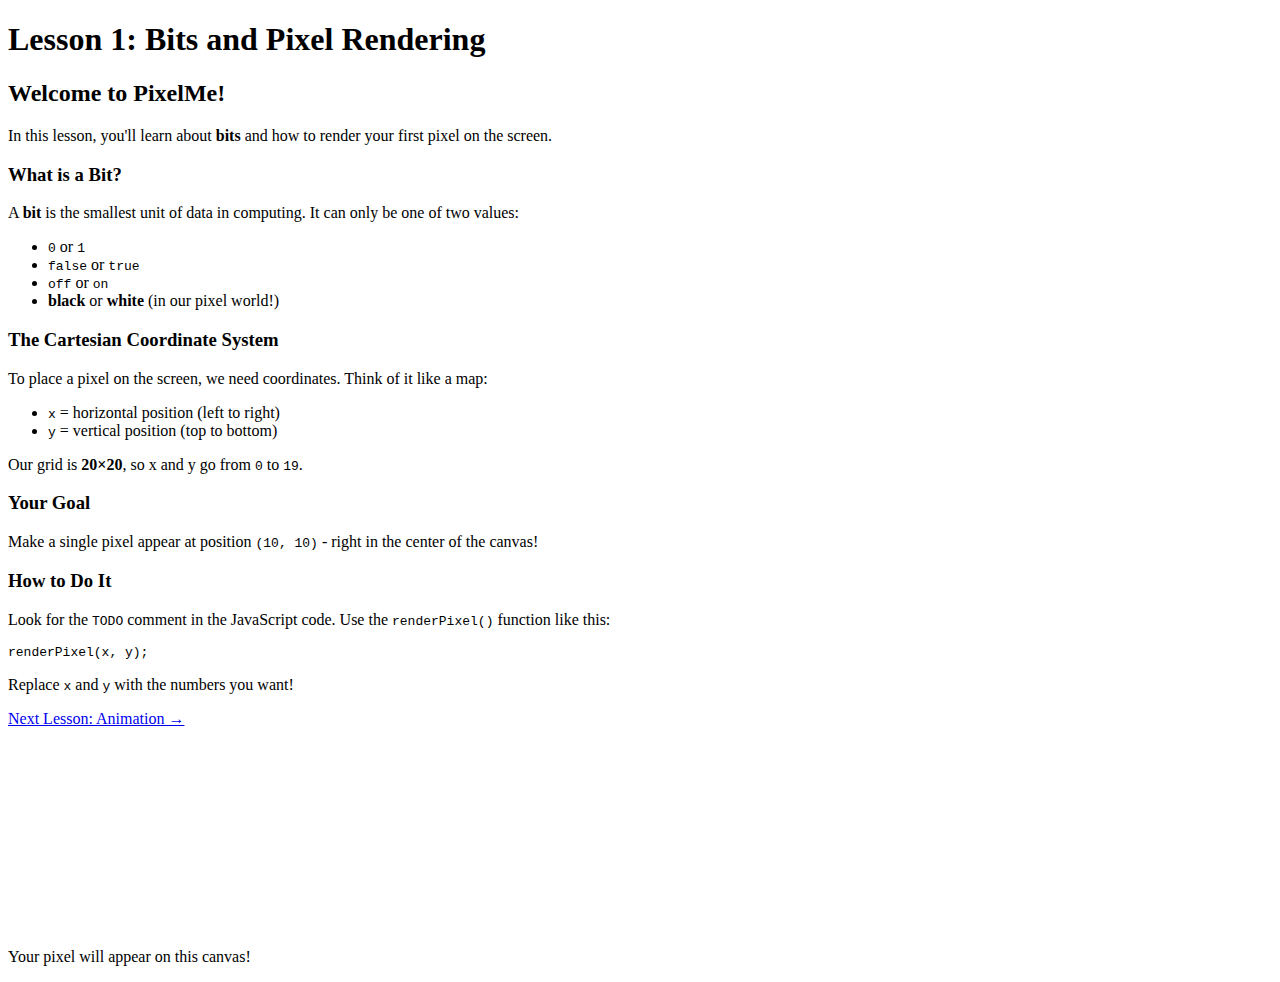
<file: codepen-lessons/lesson-1-bits-and-pixels/index.html>
<!DOCTYPE html>
<html lang="en">
<head>
  <meta charset="UTF-8">
  <meta name="viewport" content="width=device-width, initial-scale=1.0">
  <title>Lesson 1: Bits and Pixel Rendering</title>
</head>
<body>
  <div class="container">
    <div class="instructions">
      <h1>Lesson 1: Bits and Pixel Rendering</h1>
      <div class="lesson-content">
        <h2>Welcome to PixelMe!</h2>
        <p>In this lesson, you'll learn about <strong>bits</strong> and how to render your first pixel on the screen.</p>
        
        <h3>What is a Bit?</h3>
        <p>A <strong>bit</strong> is the smallest unit of data in computing. It can only be one of two values:</p>
        <ul>
          <li><code>0</code> or <code>1</code></li>
          <li><code>false</code> or <code>true</code></li>
          <li><code>off</code> or <code>on</code></li>
          <li><strong>black</strong> or <strong>white</strong> (in our pixel world!)</li>
        </ul>
        
        <h3>The Cartesian Coordinate System</h3>
        <p>To place a pixel on the screen, we need coordinates. Think of it like a map:</p>
        <ul>
          <li><code>x</code> = horizontal position (left to right)</li>
          <li><code>y</code> = vertical position (top to bottom)</li>
        </ul>
        <p>Our grid is <strong>20×20</strong>, so x and y go from <code>0</code> to <code>19</code>.</p>
        
        <h3>Your Goal</h3>
        <p>Make a single pixel appear at position <code>(10, 10)</code> - right in the center of the canvas!</p>
        
        <h3>How to Do It</h3>
        <p>Look for the <code>TODO</code> comment in the JavaScript code. Use the <code>renderPixel()</code> function like this:</p>
        <pre><code>renderPixel(x, y);</code></pre>
        <p>Replace <code>x</code> and <code>y</code> with the numbers you want!</p>
      </div>
      
      <div class="navigation">
        <span class="nav-placeholder"></span>
        <a href="https://codepen.io/fnecci/pen/ogLayKK" class="nav-link next-lesson">Next Lesson: Animation →</a>
      </div>
    </div>
    
    <div class="game-area">
      <canvas id="gameCanvas" width="200" height="200"></canvas>
      <div class="game-info">
        <p>Your pixel will appear on this canvas!</p>
      </div>
    </div>
  </div>
</body>
</html>
</file>
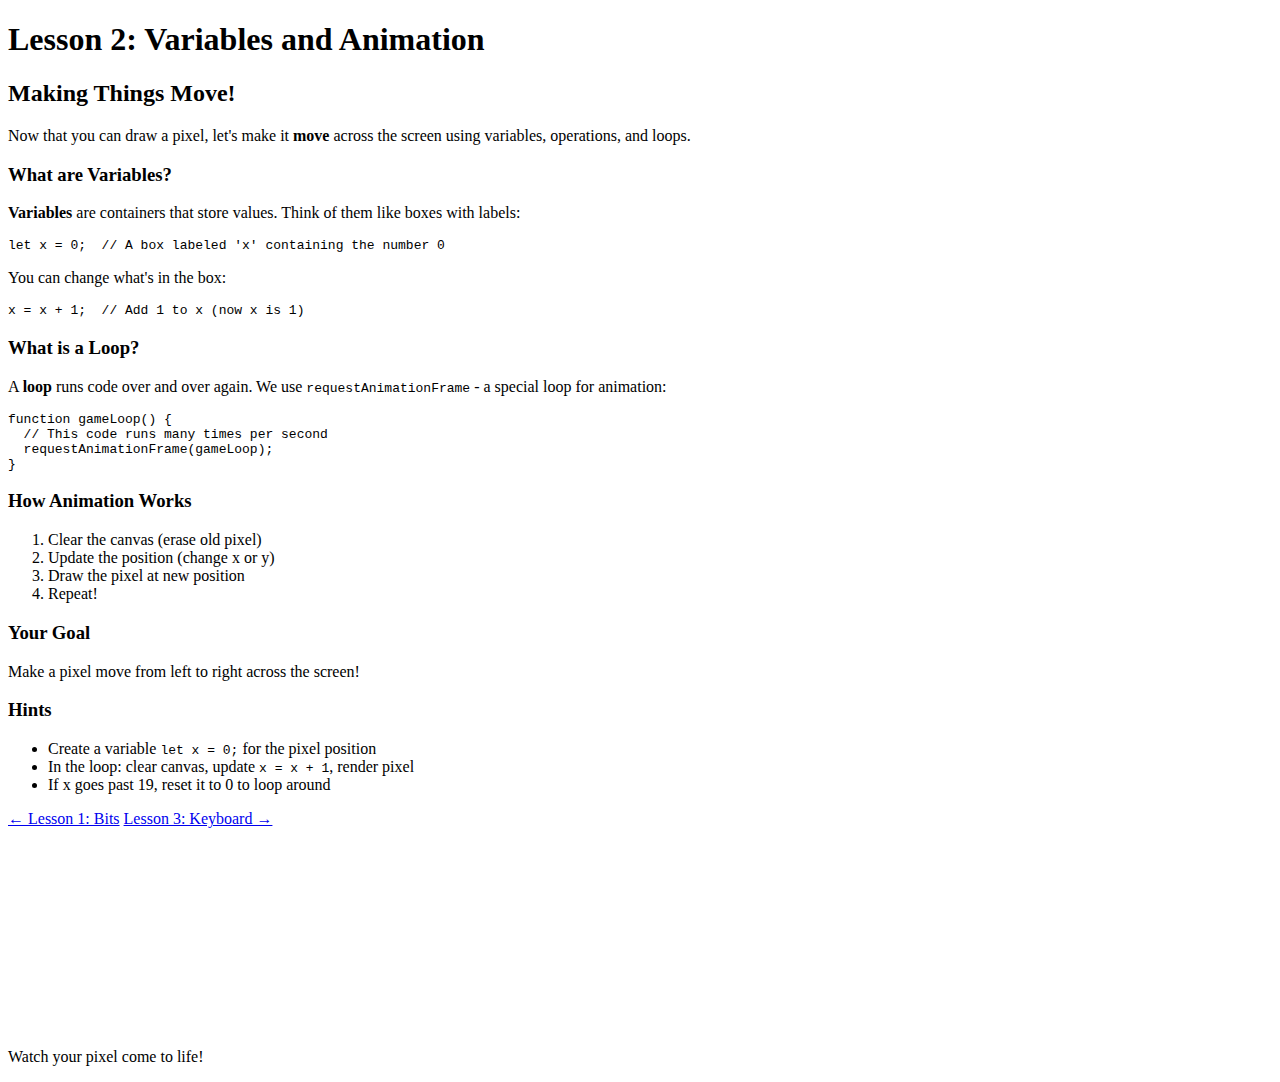
<file: codepen-lessons/lesson-2-variables-and-animation/index.html>
<!DOCTYPE html>
<html lang="en">
<head>
  <meta charset="UTF-8">
  <meta name="viewport" content="width=device-width, initial-scale=1.0">
  <title>Lesson 2: Variables and Animation</title>
</head>
<body>
  <div class="container">
    <div class="instructions">
      <h1>Lesson 2: Variables and Animation</h1>
      <div class="lesson-content">
        <h2>Making Things Move!</h2>
        <p>Now that you can draw a pixel, let's make it <strong>move</strong> across the screen using variables, operations, and loops.</p>
        
        <h3>What are Variables?</h3>
        <p><strong>Variables</strong> are containers that store values. Think of them like boxes with labels:</p>
        <pre><code>let x = 0;  // A box labeled 'x' containing the number 0</code></pre>
        <p>You can change what's in the box:</p>
        <pre><code>x = x + 1;  // Add 1 to x (now x is 1)</code></pre>
        
        <h3>What is a Loop?</h3>
        <p>A <strong>loop</strong> runs code over and over again. We use <code>requestAnimationFrame</code> - a special loop for animation:</p>
        <pre><code>function gameLoop() {
  // This code runs many times per second
  requestAnimationFrame(gameLoop);
}</code></pre>
        
        <h3>How Animation Works</h3>
        <ol>
          <li>Clear the canvas (erase old pixel)</li>
          <li>Update the position (change x or y)</li>
          <li>Draw the pixel at new position</li>
          <li>Repeat!</li>
        </ol>
        
        <h3>Your Goal</h3>
        <p>Make a pixel move from left to right across the screen!</p>
        
        <h3>Hints</h3>
        <ul>
          <li>Create a variable <code>let x = 0;</code> for the pixel position</li>
          <li>In the loop: clear canvas, update <code>x = x + 1</code>, render pixel</li>
          <li>If x goes past 19, reset it to 0 to loop around</li>
        </ul>
      </div>
      
      <div class="navigation">
        <a href="https://codepen.io/fnecci/pen/emzPKKM" class="nav-link prev-lesson">← Lesson 1: Bits</a>
        <a href="https://codepen.io/fnecci/pen/VYjEBaL" class="nav-link next-lesson">Lesson 3: Keyboard →</a>
      </div>
    </div>
    
    <div class="game-area">
      <canvas id="gameCanvas" width="200" height="200"></canvas>
      <div class="game-info">
        <p>Watch your pixel come to life!</p>
      </div>
    </div>
  </div>
</body>
</html>
</file>
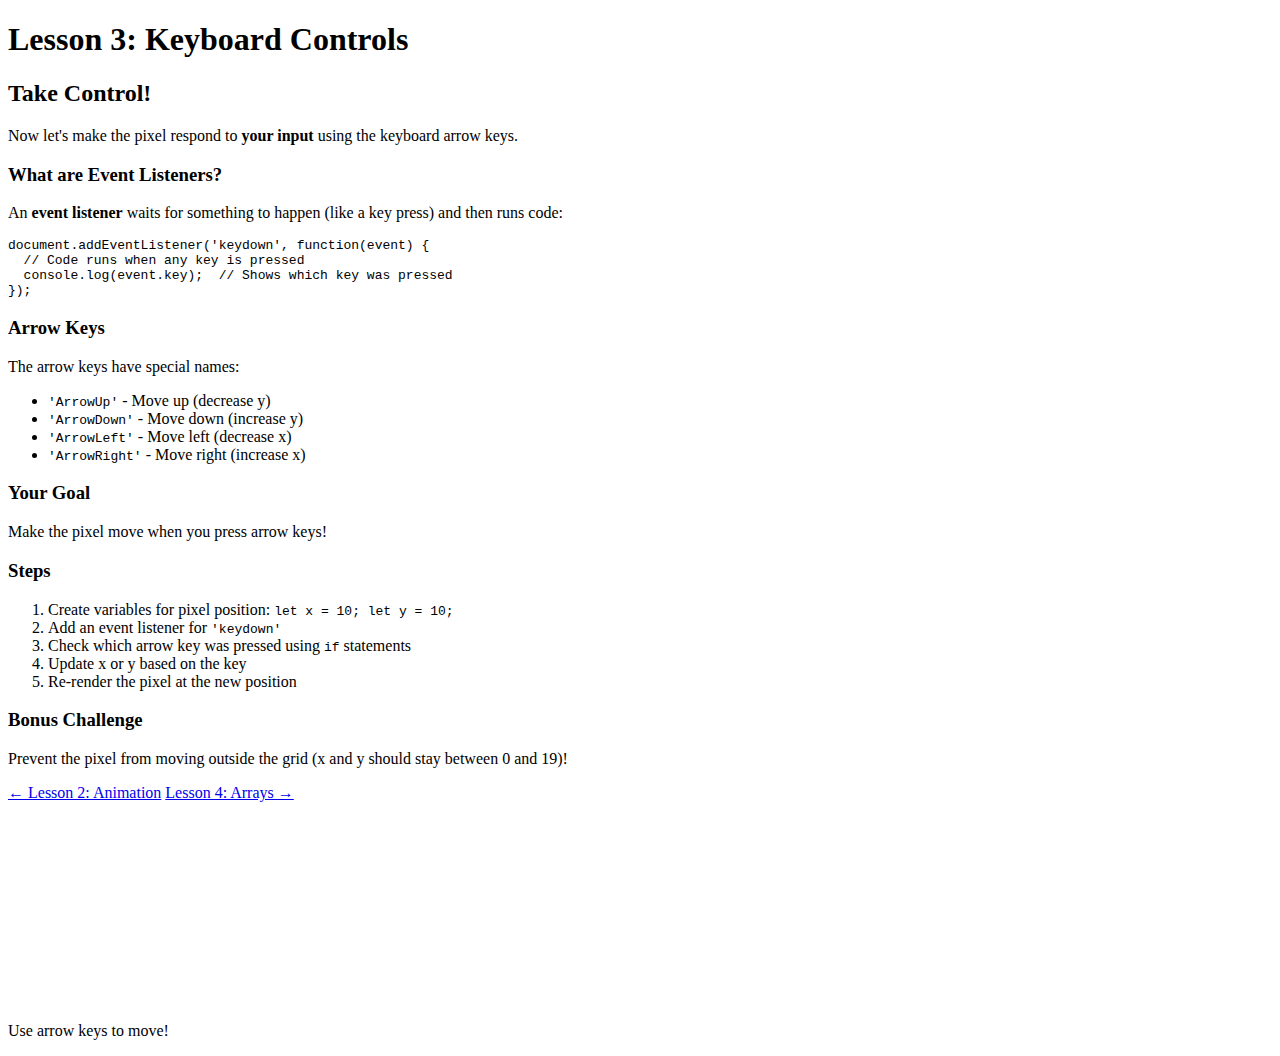
<file: codepen-lessons/lesson-3-keyboard-controls/index.html>
<!DOCTYPE html>
<html lang="en">
<head>
  <meta charset="UTF-8">
  <meta name="viewport" content="width=device-width, initial-scale=1.0">
  <title>Lesson 3: Keyboard Controls</title>
</head>
<body>
  <div class="container">
    <div class="instructions">
      <h1>Lesson 3: Keyboard Controls</h1>
      <div class="lesson-content">
        <h2>Take Control!</h2>
        <p>Now let's make the pixel respond to <strong>your input</strong> using the keyboard arrow keys.</p>
        
        <h3>What are Event Listeners?</h3>
        <p>An <strong>event listener</strong> waits for something to happen (like a key press) and then runs code:</p>
        <pre><code>document.addEventListener('keydown', function(event) {
  // Code runs when any key is pressed
  console.log(event.key);  // Shows which key was pressed
});</code></pre>
        
        <h3>Arrow Keys</h3>
        <p>The arrow keys have special names:</p>
        <ul>
          <li><code>'ArrowUp'</code> - Move up (decrease y)</li>
          <li><code>'ArrowDown'</code> - Move down (increase y)</li>
          <li><code>'ArrowLeft'</code> - Move left (decrease x)</li>
          <li><code>'ArrowRight'</code> - Move right (increase x)</li>
        </ul>
        
        <h3>Your Goal</h3>
        <p>Make the pixel move when you press arrow keys!</p>
        
        <h3>Steps</h3>
        <ol>
          <li>Create variables for pixel position: <code>let x = 10; let y = 10;</code></li>
          <li>Add an event listener for <code>'keydown'</code></li>
          <li>Check which arrow key was pressed using <code>if</code> statements</li>
          <li>Update x or y based on the key</li>
          <li>Re-render the pixel at the new position</li>
        </ol>
        
        <h3>Bonus Challenge</h3>
        <p>Prevent the pixel from moving outside the grid (x and y should stay between 0 and 19)!</p>
      </div>
      
      <div class="navigation">
        <a href="https://codepen.io/fnecci/pen/ogLayKK" class="nav-link prev-lesson">← Lesson 2: Animation</a>
        <a href="https://codepen.io/fnecci/pen/qENJyNW" class="nav-link next-lesson">Lesson 4: Arrays →</a>
      </div>
    </div>
    
    <div class="game-area">
      <canvas id="gameCanvas" width="200" height="200"></canvas>
      <div class="game-info">
        <p>Use arrow keys to move!</p>
      </div>
    </div>
  </div>
</body>
</html>
</file>
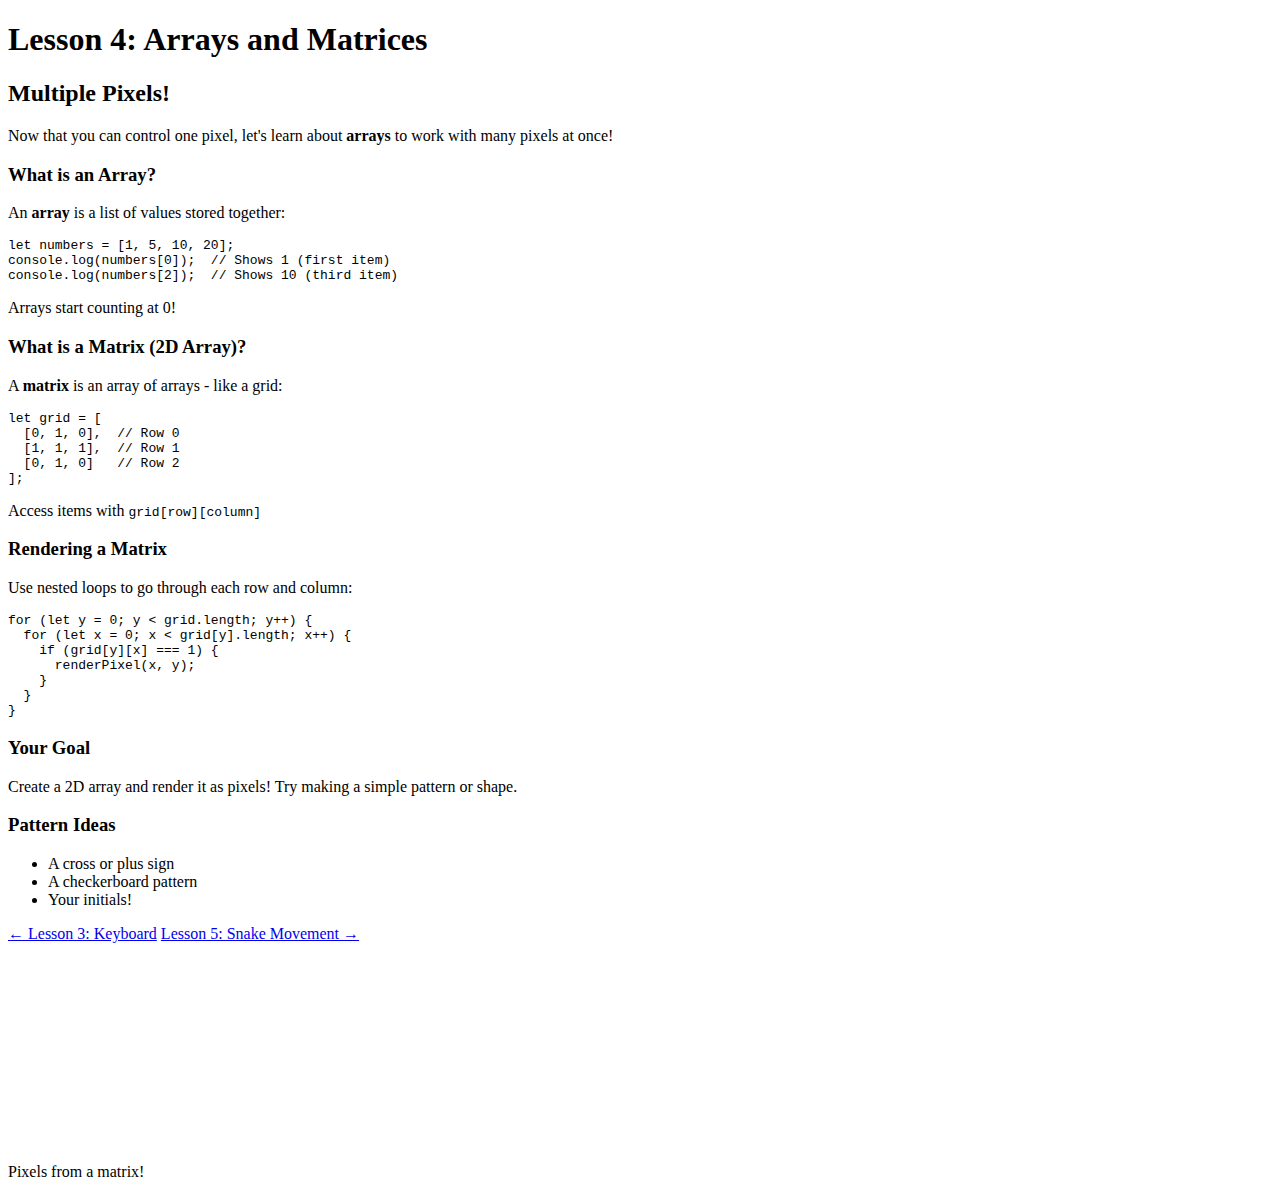
<file: codepen-lessons/lesson-4-arrays-and-matrices/index.html>
<!DOCTYPE html>
<html lang="en">
<head>
  <meta charset="UTF-8">
  <meta name="viewport" content="width=device-width, initial-scale=1.0">
  <title>Lesson 4: Arrays and Matrices</title>
</head>
<body>
  <div class="container">
    <div class="instructions">
      <h1>Lesson 4: Arrays and Matrices</h1>
      <div class="lesson-content">
        <h2>Multiple Pixels!</h2>
        <p>Now that you can control one pixel, let's learn about <strong>arrays</strong> to work with many pixels at once!</p>
        
        <h3>What is an Array?</h3>
        <p>An <strong>array</strong> is a list of values stored together:</p>
        <pre><code>let numbers = [1, 5, 10, 20];
console.log(numbers[0]);  // Shows 1 (first item)
console.log(numbers[2]);  // Shows 10 (third item)</code></pre>
        <p>Arrays start counting at 0!</p>
        
        <h3>What is a Matrix (2D Array)?</h3>
        <p>A <strong>matrix</strong> is an array of arrays - like a grid:</p>
        <pre><code>let grid = [
  [0, 1, 0],  // Row 0
  [1, 1, 1],  // Row 1
  [0, 1, 0]   // Row 2
];</code></pre>
        <p>Access items with <code>grid[row][column]</code></p>
        
        <h3>Rendering a Matrix</h3>
        <p>Use nested loops to go through each row and column:</p>
        <pre><code>for (let y = 0; y < grid.length; y++) {
  for (let x = 0; x < grid[y].length; x++) {
    if (grid[y][x] === 1) {
      renderPixel(x, y);
    }
  }
}</code></pre>
        
        <h3>Your Goal</h3>
        <p>Create a 2D array and render it as pixels! Try making a simple pattern or shape.</p>
        
        <h3>Pattern Ideas</h3>
        <ul>
          <li>A cross or plus sign</li>
          <li>A checkerboard pattern</li>
          <li>Your initials!</li>
        </ul>
      </div>
      
      <div class="navigation">
        <a href="https://codepen.io/fnecci/pen/VYjEBaL" class="nav-link prev-lesson">← Lesson 3: Keyboard</a>
        <a href="https://codepen.io/fnecci/pen/WbxaKGd" class="nav-link next-lesson">Lesson 5: Snake Movement →</a>
      </div>
    </div>
    
    <div class="game-area">
      <canvas id="gameCanvas" width="200" height="200"></canvas>
      <div class="game-info">
        <p>Pixels from a matrix!</p>
      </div>
    </div>
  </div>
</body>
</html>
</file>
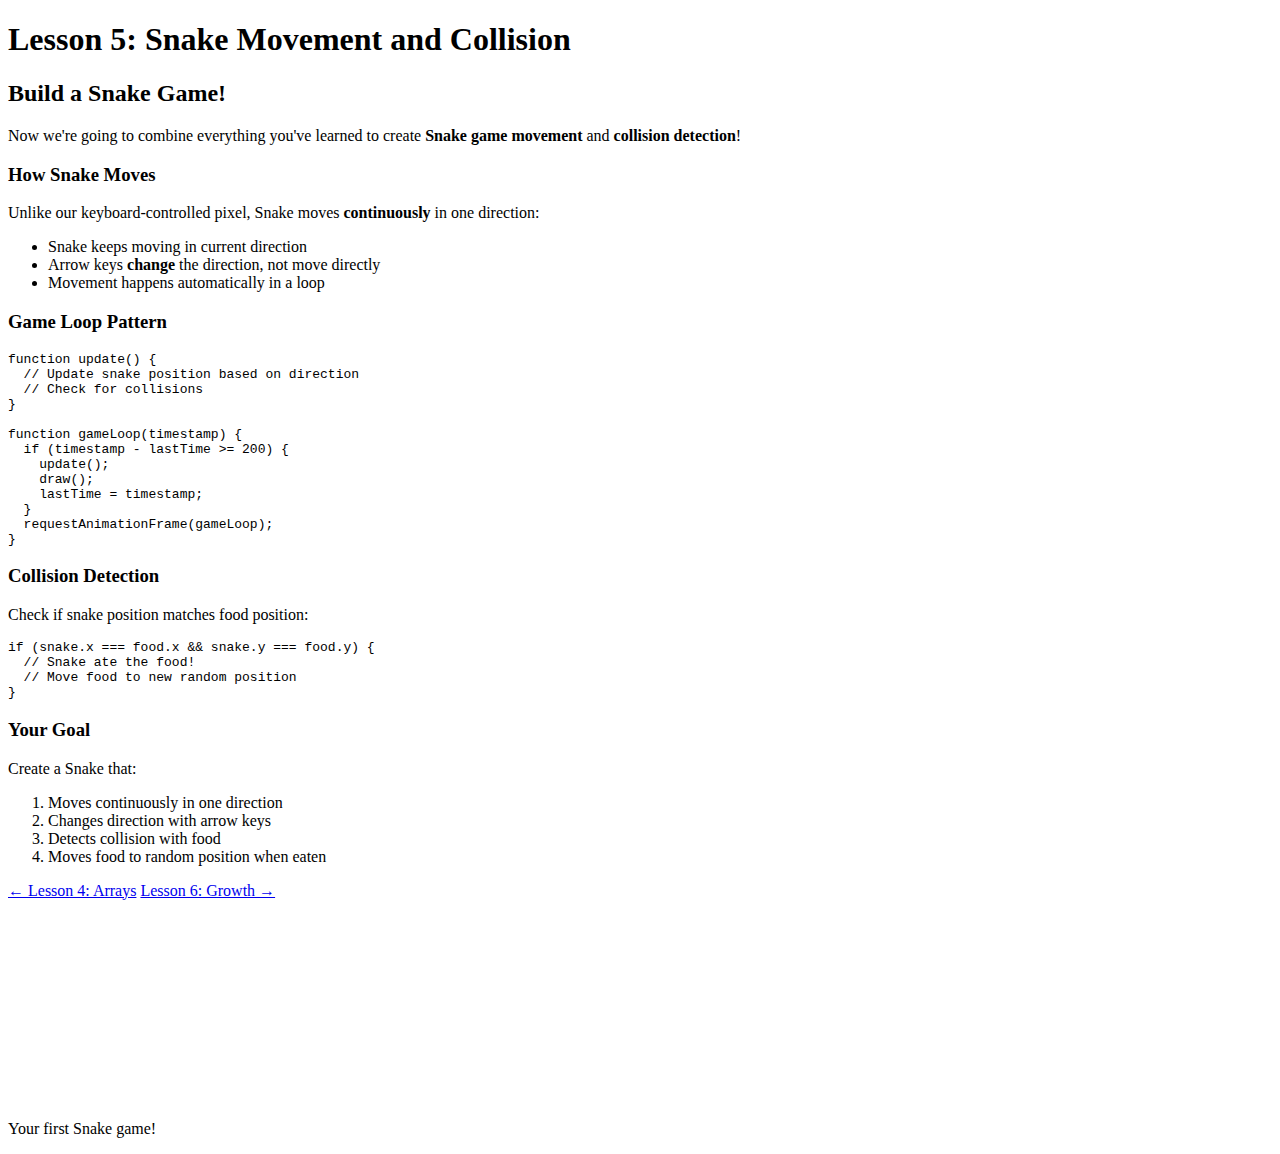
<file: codepen-lessons/lesson-5-snake-movement/index.html>
<!DOCTYPE html>
<html lang="en">
<head>
  <meta charset="UTF-8">
  <meta name="viewport" content="width=device-width, initial-scale=1.0">
  <title>Lesson 5: Snake Movement and Collision</title>
</head>
<body>
  <div class="container">
    <div class="instructions">
      <h1>Lesson 5: Snake Movement and Collision</h1>
      <div class="lesson-content">
        <h2>Build a Snake Game!</h2>
        <p>Now we're going to combine everything you've learned to create <strong>Snake game movement</strong> and <strong>collision detection</strong>!</p>
        
        <h3>How Snake Moves</h3>
        <p>Unlike our keyboard-controlled pixel, Snake moves <strong>continuously</strong> in one direction:</p>
        <ul>
          <li>Snake keeps moving in current direction</li>
          <li>Arrow keys <strong>change</strong> the direction, not move directly</li>
          <li>Movement happens automatically in a loop</li>
        </ul>
        
        <h3>Game Loop Pattern</h3>
        <pre><code>function update() {
  // Update snake position based on direction
  // Check for collisions
}

function gameLoop(timestamp) {
  if (timestamp - lastTime >= 200) {
    update();
    draw();
    lastTime = timestamp;
  }
  requestAnimationFrame(gameLoop);
}</code></pre>
        
        <h3>Collision Detection</h3>
        <p>Check if snake position matches food position:</p>
        <pre><code>if (snake.x === food.x && snake.y === food.y) {
  // Snake ate the food!
  // Move food to new random position
}</code></pre>
        
        <h3>Your Goal</h3>
        <p>Create a Snake that:</p>
        <ol>
          <li>Moves continuously in one direction</li>
          <li>Changes direction with arrow keys</li>
          <li>Detects collision with food</li>
          <li>Moves food to random position when eaten</li>
        </ol>
      </div>
      
      <div class="navigation">
        <a href="https://codepen.io/fnecci/pen/qENJyNW" class="nav-link prev-lesson">← Lesson 4: Arrays</a>
        <a href="https://codepen.io/fnecci/pen/WbxaKod" class="nav-link next-lesson">Lesson 6: Growth →</a>
      </div>
    </div>
    
    <div class="game-area">
      <canvas id="gameCanvas" width="200" height="200"></canvas>
      <div class="game-info">
        <p>Your first Snake game!</p>
      </div>
    </div>
  </div>
</body>
</html>
</file>
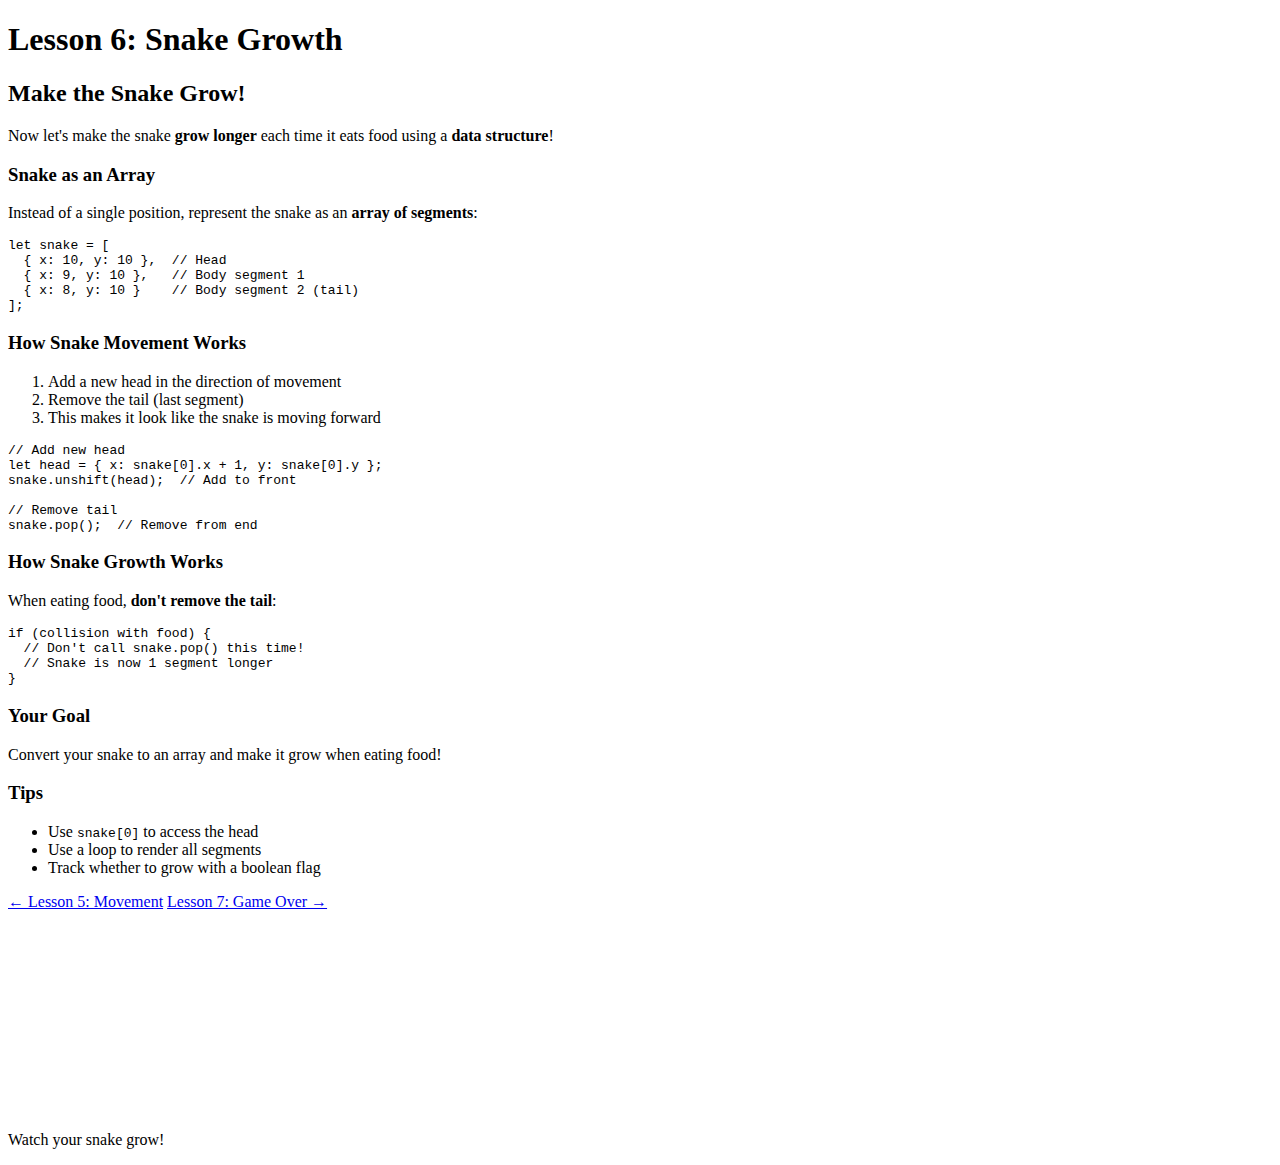
<file: codepen-lessons/lesson-6-snake-growth/index.html>
<!DOCTYPE html>
<html lang="en">
<head>
  <meta charset="UTF-8">
  <meta name="viewport" content="width=device-width, initial-scale=1.0">
  <title>Lesson 6: Snake Growth</title>
</head>
<body>
  <div class="container">
    <div class="instructions">
      <h1>Lesson 6: Snake Growth</h1>
      <div class="lesson-content">
        <h2>Make the Snake Grow!</h2>
        <p>Now let's make the snake <strong>grow longer</strong> each time it eats food using a <strong>data structure</strong>!</p>
        
        <h3>Snake as an Array</h3>
        <p>Instead of a single position, represent the snake as an <strong>array of segments</strong>:</p>
        <pre><code>let snake = [
  { x: 10, y: 10 },  // Head
  { x: 9, y: 10 },   // Body segment 1
  { x: 8, y: 10 }    // Body segment 2 (tail)
];</code></pre>
        
        <h3>How Snake Movement Works</h3>
        <ol>
          <li>Add a new head in the direction of movement</li>
          <li>Remove the tail (last segment)</li>
          <li>This makes it look like the snake is moving forward</li>
        </ol>
        <pre><code>// Add new head
let head = { x: snake[0].x + 1, y: snake[0].y };
snake.unshift(head);  // Add to front

// Remove tail
snake.pop();  // Remove from end</code></pre>
        
        <h3>How Snake Growth Works</h3>
        <p>When eating food, <strong>don't remove the tail</strong>:</p>
        <pre><code>if (collision with food) {
  // Don't call snake.pop() this time!
  // Snake is now 1 segment longer
}</code></pre>
        
        <h3>Your Goal</h3>
        <p>Convert your snake to an array and make it grow when eating food!</p>
        
        <h3>Tips</h3>
        <ul>
          <li>Use <code>snake[0]</code> to access the head</li>
          <li>Use a loop to render all segments</li>
          <li>Track whether to grow with a boolean flag</li>
        </ul>
      </div>
      
      <div class="navigation">
        <a href="https://codepen.io/fnecci/pen/WbxaKGd" class="nav-link prev-lesson">← Lesson 5: Movement</a>
        <a href="https://codepen.io/fnecci/pen/myEzjMR" class="nav-link next-lesson">Lesson 7: Game Over →</a>
      </div>
    </div>
    
    <div class="game-area">
      <canvas id="gameCanvas" width="200" height="200"></canvas>
      <div class="game-info">
        <p>Watch your snake grow!</p>
      </div>
    </div>
  </div>
</body>
</html>
</file>
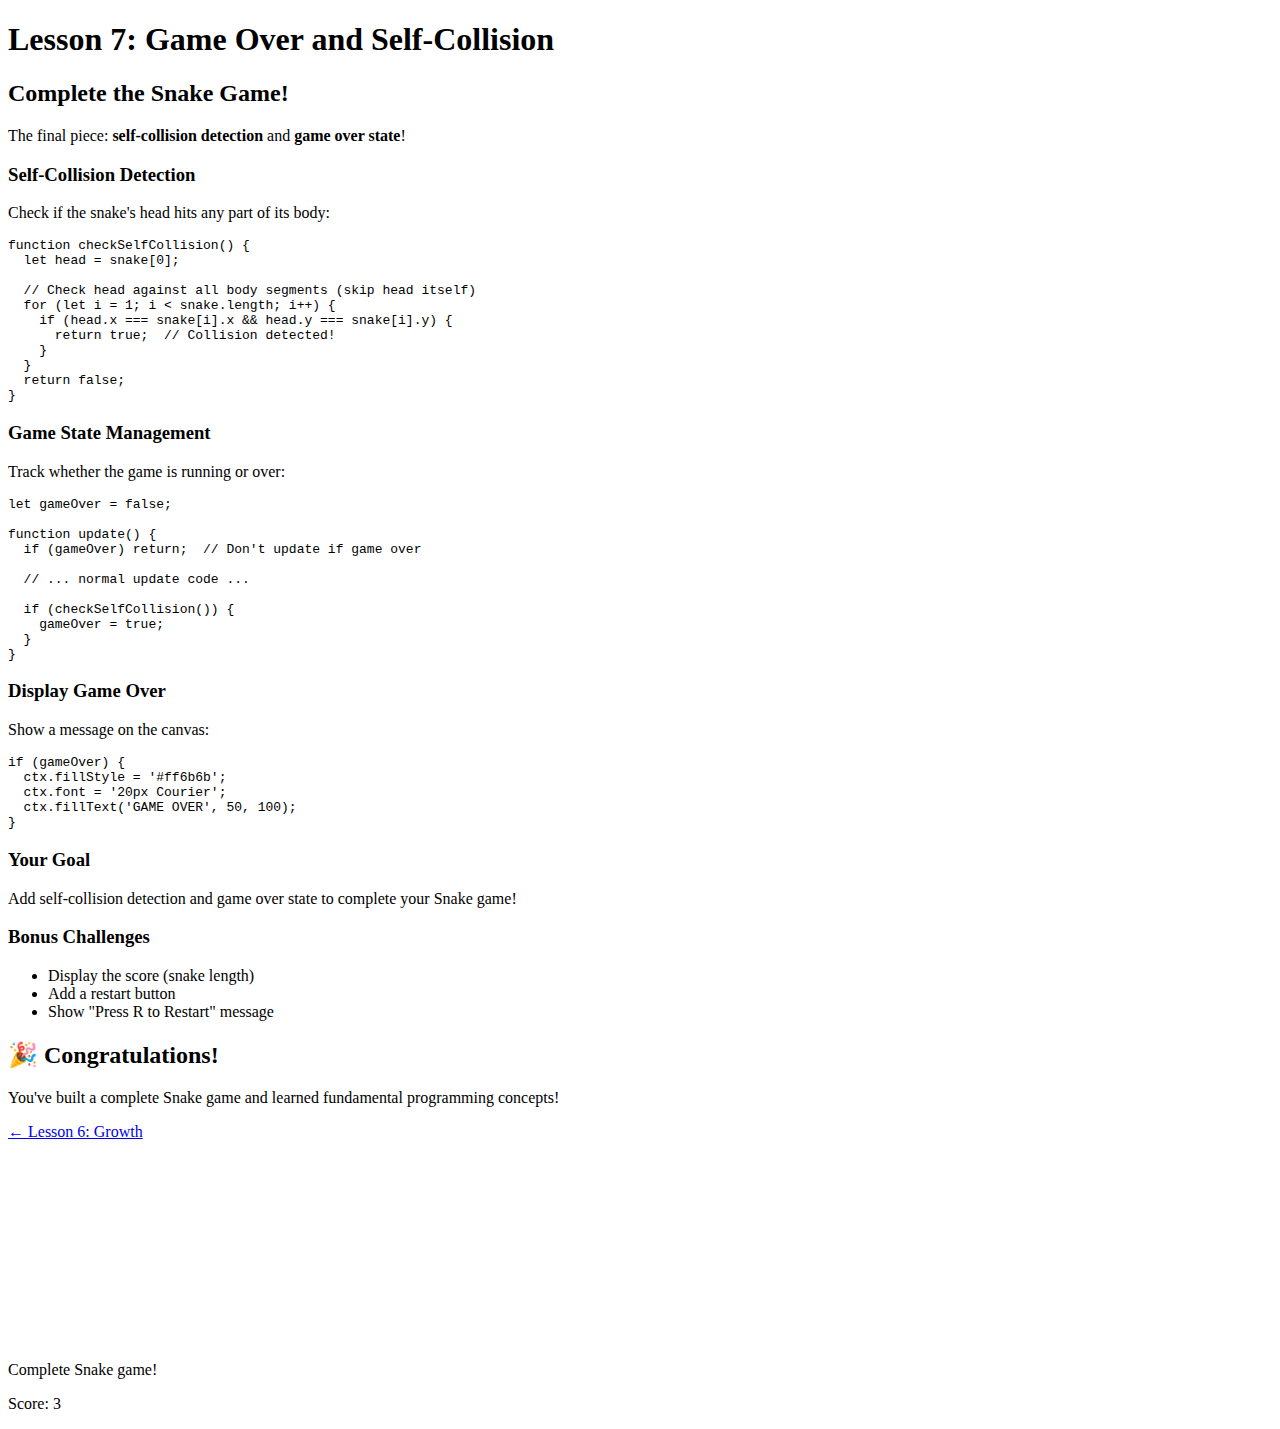
<file: codepen-lessons/lesson-7-game-over/index.html>
<!DOCTYPE html>
<html lang="en">
<head>
  <meta charset="UTF-8">
  <meta name="viewport" content="width=device-width, initial-scale=1.0">
  <title>Lesson 7: Game Over</title>
</head>
<body>
  <div class="container">
    <div class="instructions">
      <h1>Lesson 7: Game Over and Self-Collision</h1>
      <div class="lesson-content">
        <h2>Complete the Snake Game!</h2>
        <p>The final piece: <strong>self-collision detection</strong> and <strong>game over state</strong>!</p>
        
        <h3>Self-Collision Detection</h3>
        <p>Check if the snake's head hits any part of its body:</p>
        <pre><code>function checkSelfCollision() {
  let head = snake[0];
  
  // Check head against all body segments (skip head itself)
  for (let i = 1; i < snake.length; i++) {
    if (head.x === snake[i].x && head.y === snake[i].y) {
      return true;  // Collision detected!
    }
  }
  return false;
}</code></pre>
        
        <h3>Game State Management</h3>
        <p>Track whether the game is running or over:</p>
        <pre><code>let gameOver = false;

function update() {
  if (gameOver) return;  // Don't update if game over
  
  // ... normal update code ...
  
  if (checkSelfCollision()) {
    gameOver = true;
  }
}</code></pre>
        
        <h3>Display Game Over</h3>
        <p>Show a message on the canvas:</p>
        <pre><code>if (gameOver) {
  ctx.fillStyle = '#ff6b6b';
  ctx.font = '20px Courier';
  ctx.fillText('GAME OVER', 50, 100);
}</code></pre>
        
        <h3>Your Goal</h3>
        <p>Add self-collision detection and game over state to complete your Snake game!</p>
        
        <h3>Bonus Challenges</h3>
        <ul>
          <li>Display the score (snake length)</li>
          <li>Add a restart button</li>
          <li>Show "Press R to Restart" message</li>
        </ul>
        
        <h2>🎉 Congratulations!</h2>
        <p>You've built a complete Snake game and learned fundamental programming concepts!</p>
      </div>
      
      <div class="navigation">
        <a href="https://codepen.io/fnecci/pen/WbxaKod" class="nav-link prev-lesson">← Lesson 6: Growth</a>
        <span class="nav-placeholder"></span>
      </div>
    </div>
    
    <div class="game-area">
      <canvas id="gameCanvas" width="200" height="200"></canvas>
      <div class="game-info">
        <p>Complete Snake game!</p>
        <p id="score">Score: 3</p>
      </div>
    </div>
  </div>
</body>
</html>
</file>
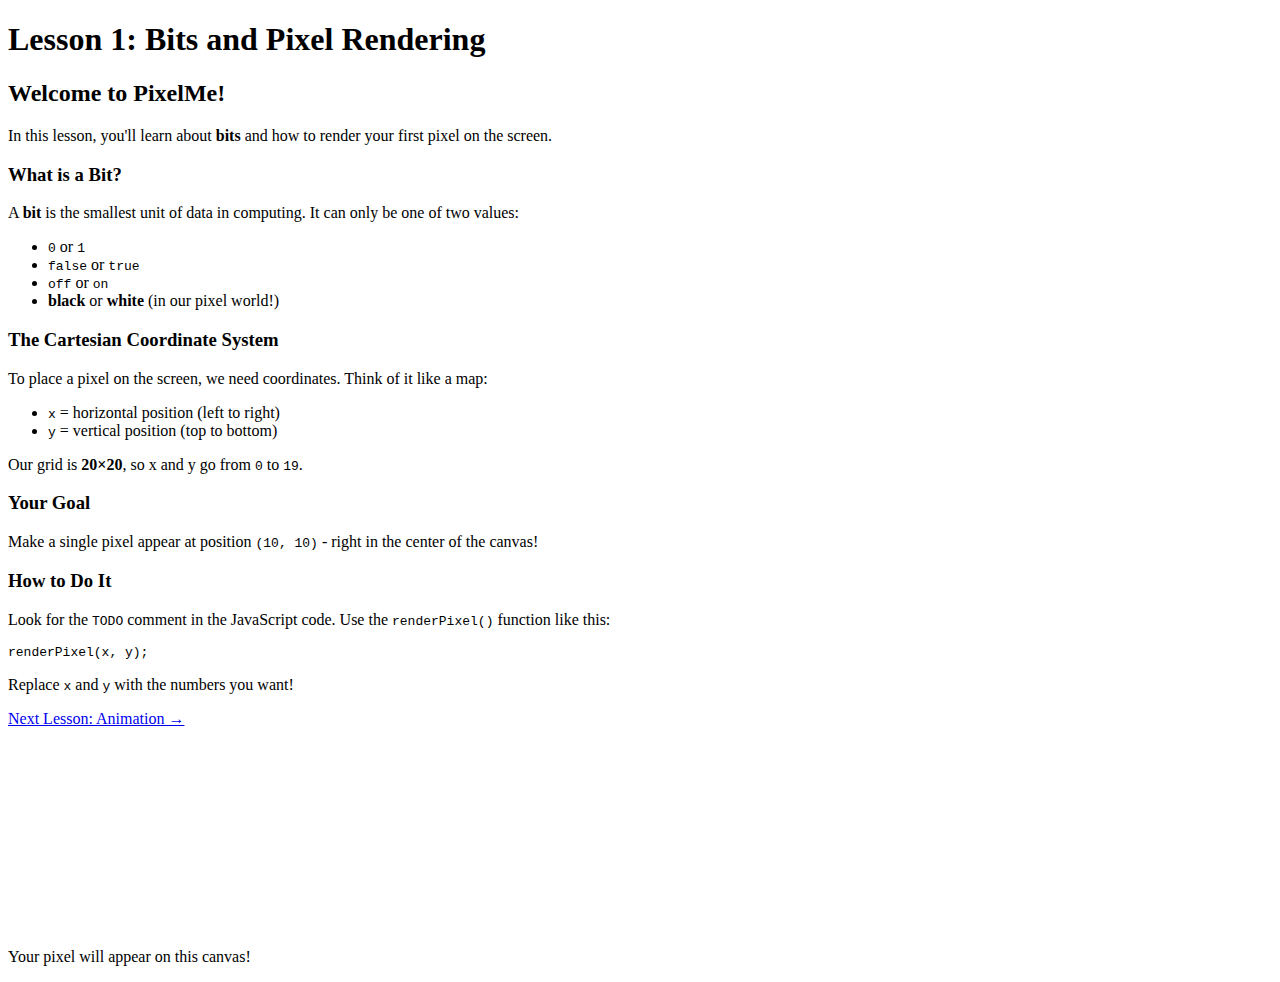
<file: codepen-solutions/lesson-1-bits-and-pixels/index.html>
<!DOCTYPE html>
<html lang="en">
<head>
  <meta charset="UTF-8">
  <meta name="viewport" content="width=device-width, initial-scale=1.0">
  <title>Lesson 1: Bits and Pixel Rendering</title>
</head>
<body>
  <div class="container">
    <div class="instructions">
      <h1>Lesson 1: Bits and Pixel Rendering</h1>
      <div class="lesson-content">
        <h2>Welcome to PixelMe!</h2>
        <p>In this lesson, you'll learn about <strong>bits</strong> and how to render your first pixel on the screen.</p>
        
        <h3>What is a Bit?</h3>
        <p>A <strong>bit</strong> is the smallest unit of data in computing. It can only be one of two values:</p>
        <ul>
          <li><code>0</code> or <code>1</code></li>
          <li><code>false</code> or <code>true</code></li>
          <li><code>off</code> or <code>on</code></li>
          <li><strong>black</strong> or <strong>white</strong> (in our pixel world!)</li>
        </ul>
        
        <h3>The Cartesian Coordinate System</h3>
        <p>To place a pixel on the screen, we need coordinates. Think of it like a map:</p>
        <ul>
          <li><code>x</code> = horizontal position (left to right)</li>
          <li><code>y</code> = vertical position (top to bottom)</li>
        </ul>
        <p>Our grid is <strong>20×20</strong>, so x and y go from <code>0</code> to <code>19</code>.</p>
        
        <h3>Your Goal</h3>
        <p>Make a single pixel appear at position <code>(10, 10)</code> - right in the center of the canvas!</p>
        
        <h3>How to Do It</h3>
        <p>Look for the <code>TODO</code> comment in the JavaScript code. Use the <code>renderPixel()</code> function like this:</p>
        <pre><code>renderPixel(x, y);</code></pre>
        <p>Replace <code>x</code> and <code>y</code> with the numbers you want!</p>
      </div>
      
      <div class="navigation">
        <span class="nav-placeholder"></span>
        <a href="#" class="nav-link next-lesson">Next Lesson: Animation →</a>
      </div>
    </div>
    
    <div class="game-area">
      <canvas id="gameCanvas" width="200" height="200"></canvas>
      <div class="game-info">
        <p>Your pixel will appear on this canvas!</p>
      </div>
    </div>
  </div>
</body>
</html>
</file>
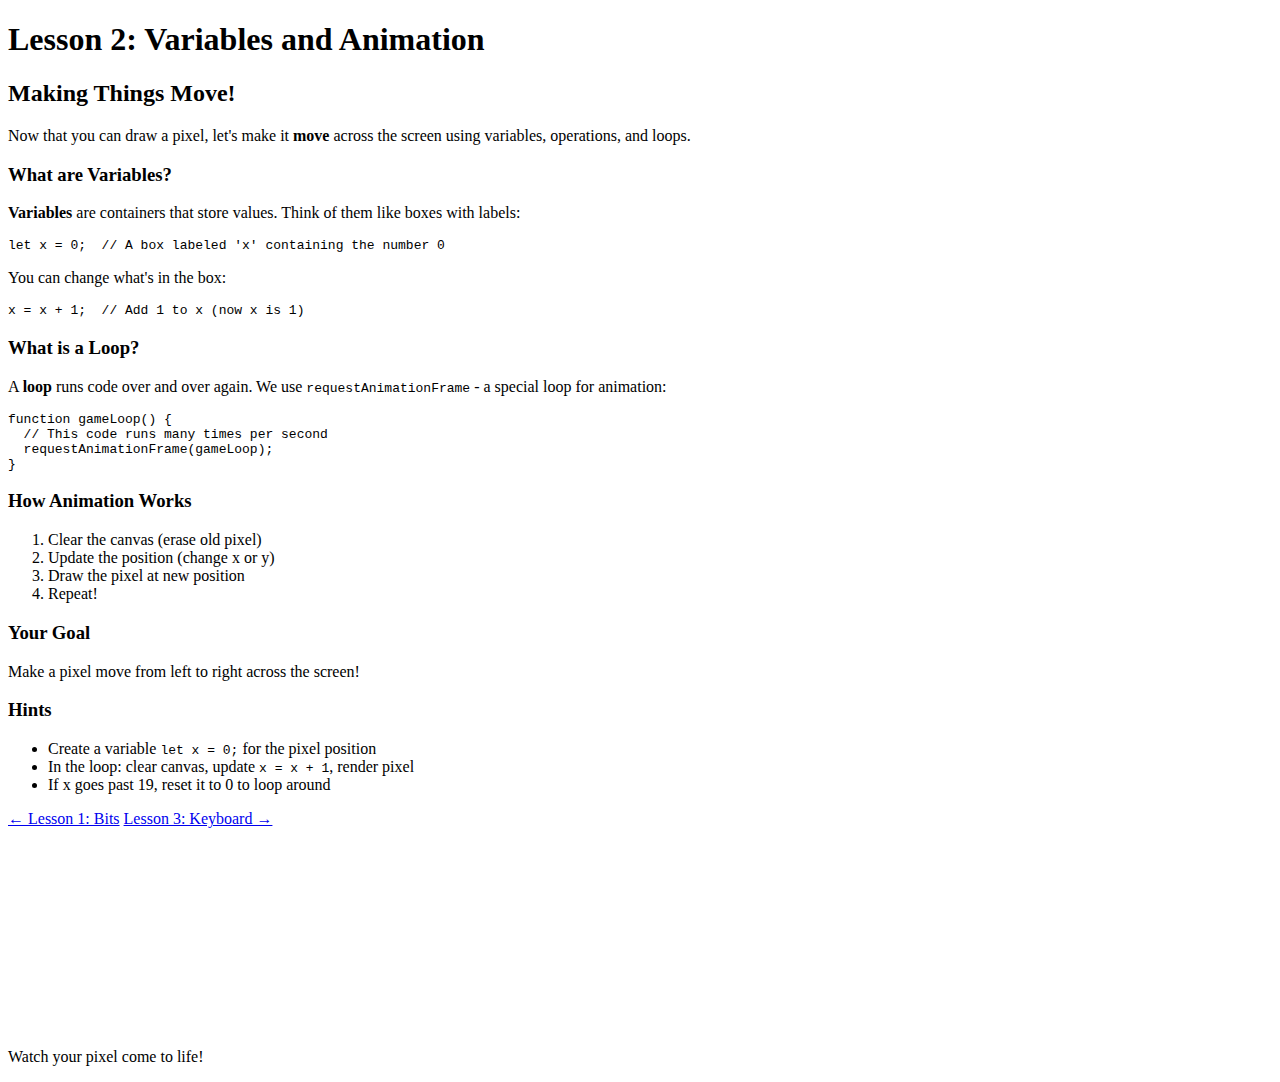
<file: codepen-solutions/lesson-2-variables-and-animation/index.html>
<!DOCTYPE html>
<html lang="en">
<head>
  <meta charset="UTF-8">
  <meta name="viewport" content="width=device-width, initial-scale=1.0">
  <title>Lesson 2: Variables and Animation</title>
</head>
<body>
  <div class="container">
    <div class="instructions">
      <h1>Lesson 2: Variables and Animation</h1>
      <div class="lesson-content">
        <h2>Making Things Move!</h2>
        <p>Now that you can draw a pixel, let's make it <strong>move</strong> across the screen using variables, operations, and loops.</p>
        
        <h3>What are Variables?</h3>
        <p><strong>Variables</strong> are containers that store values. Think of them like boxes with labels:</p>
        <pre><code>let x = 0;  // A box labeled 'x' containing the number 0</code></pre>
        <p>You can change what's in the box:</p>
        <pre><code>x = x + 1;  // Add 1 to x (now x is 1)</code></pre>
        
        <h3>What is a Loop?</h3>
        <p>A <strong>loop</strong> runs code over and over again. We use <code>requestAnimationFrame</code> - a special loop for animation:</p>
        <pre><code>function gameLoop() {
  // This code runs many times per second
  requestAnimationFrame(gameLoop);
}</code></pre>
        
        <h3>How Animation Works</h3>
        <ol>
          <li>Clear the canvas (erase old pixel)</li>
          <li>Update the position (change x or y)</li>
          <li>Draw the pixel at new position</li>
          <li>Repeat!</li>
        </ol>
        
        <h3>Your Goal</h3>
        <p>Make a pixel move from left to right across the screen!</p>
        
        <h3>Hints</h3>
        <ul>
          <li>Create a variable <code>let x = 0;</code> for the pixel position</li>
          <li>In the loop: clear canvas, update <code>x = x + 1</code>, render pixel</li>
          <li>If x goes past 19, reset it to 0 to loop around</li>
        </ul>
      </div>
      
      <div class="navigation">
        <a href="#" class="nav-link prev-lesson">← Lesson 1: Bits</a>
        <a href="#" class="nav-link next-lesson">Lesson 3: Keyboard →</a>
      </div>
    </div>
    
    <div class="game-area">
      <canvas id="gameCanvas" width="200" height="200"></canvas>
      <div class="game-info">
        <p>Watch your pixel come to life!</p>
      </div>
    </div>
  </div>
</body>
</html>
</file>
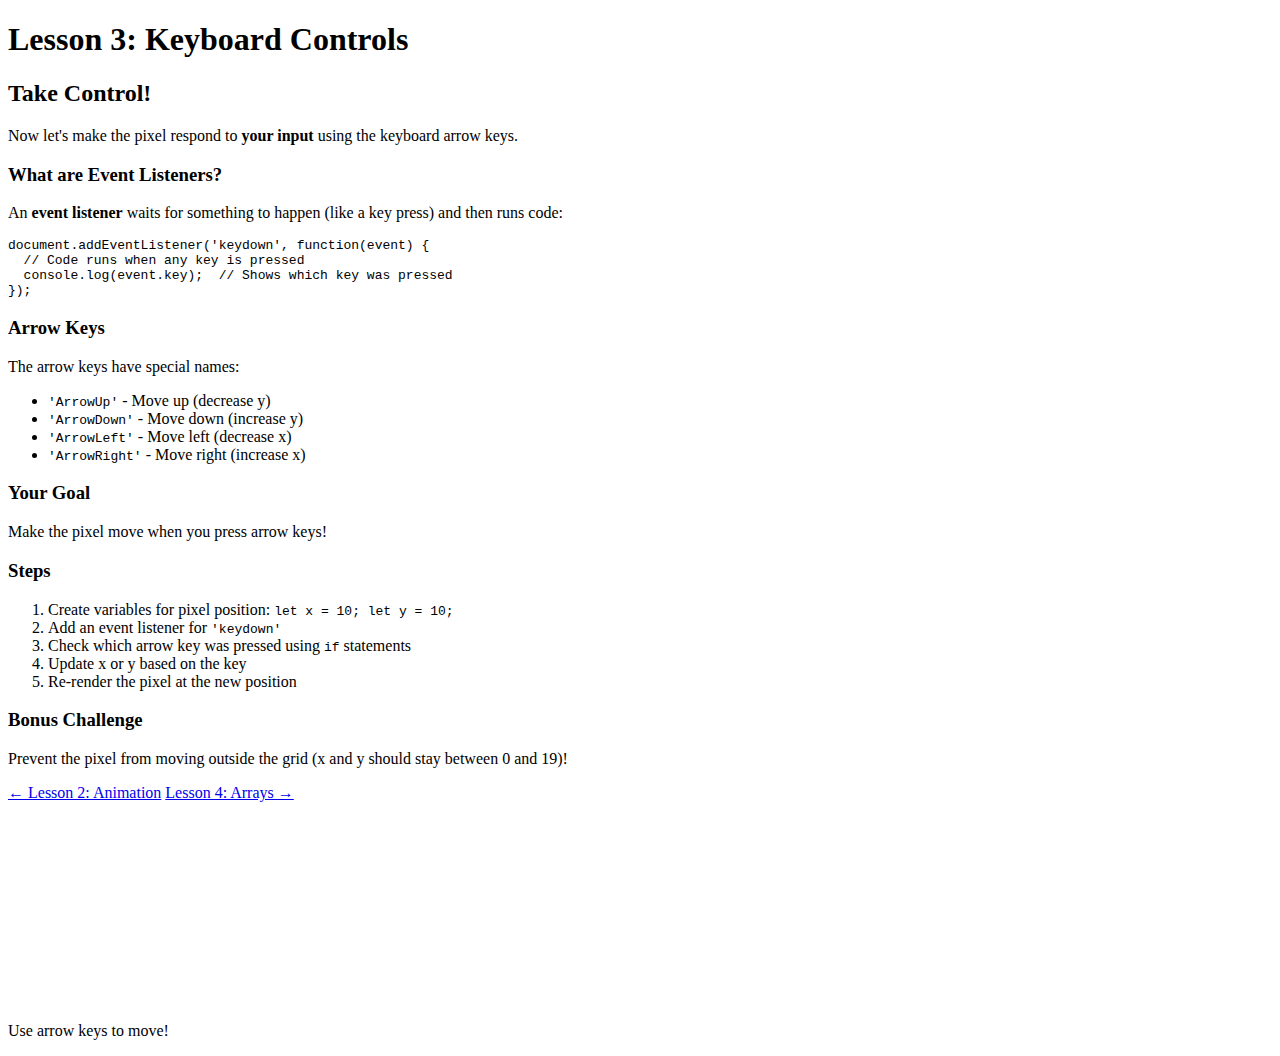
<file: codepen-solutions/lesson-3-keyboard-controls/index.html>
<!DOCTYPE html>
<html lang="en">
<head>
  <meta charset="UTF-8">
  <meta name="viewport" content="width=device-width, initial-scale=1.0">
  <title>Lesson 3: Keyboard Controls</title>
</head>
<body>
  <div class="container">
    <div class="instructions">
      <h1>Lesson 3: Keyboard Controls</h1>
      <div class="lesson-content">
        <h2>Take Control!</h2>
        <p>Now let's make the pixel respond to <strong>your input</strong> using the keyboard arrow keys.</p>
        
        <h3>What are Event Listeners?</h3>
        <p>An <strong>event listener</strong> waits for something to happen (like a key press) and then runs code:</p>
        <pre><code>document.addEventListener('keydown', function(event) {
  // Code runs when any key is pressed
  console.log(event.key);  // Shows which key was pressed
});</code></pre>
        
        <h3>Arrow Keys</h3>
        <p>The arrow keys have special names:</p>
        <ul>
          <li><code>'ArrowUp'</code> - Move up (decrease y)</li>
          <li><code>'ArrowDown'</code> - Move down (increase y)</li>
          <li><code>'ArrowLeft'</code> - Move left (decrease x)</li>
          <li><code>'ArrowRight'</code> - Move right (increase x)</li>
        </ul>
        
        <h3>Your Goal</h3>
        <p>Make the pixel move when you press arrow keys!</p>
        
        <h3>Steps</h3>
        <ol>
          <li>Create variables for pixel position: <code>let x = 10; let y = 10;</code></li>
          <li>Add an event listener for <code>'keydown'</code></li>
          <li>Check which arrow key was pressed using <code>if</code> statements</li>
          <li>Update x or y based on the key</li>
          <li>Re-render the pixel at the new position</li>
        </ol>
        
        <h3>Bonus Challenge</h3>
        <p>Prevent the pixel from moving outside the grid (x and y should stay between 0 and 19)!</p>
      </div>
      
      <div class="navigation">
        <a href="#" class="nav-link prev-lesson">← Lesson 2: Animation</a>
        <a href="#" class="nav-link next-lesson">Lesson 4: Arrays →</a>
      </div>
    </div>
    
    <div class="game-area">
      <canvas id="gameCanvas" width="200" height="200"></canvas>
      <div class="game-info">
        <p>Use arrow keys to move!</p>
      </div>
    </div>
  </div>
</body>
</html>
</file>
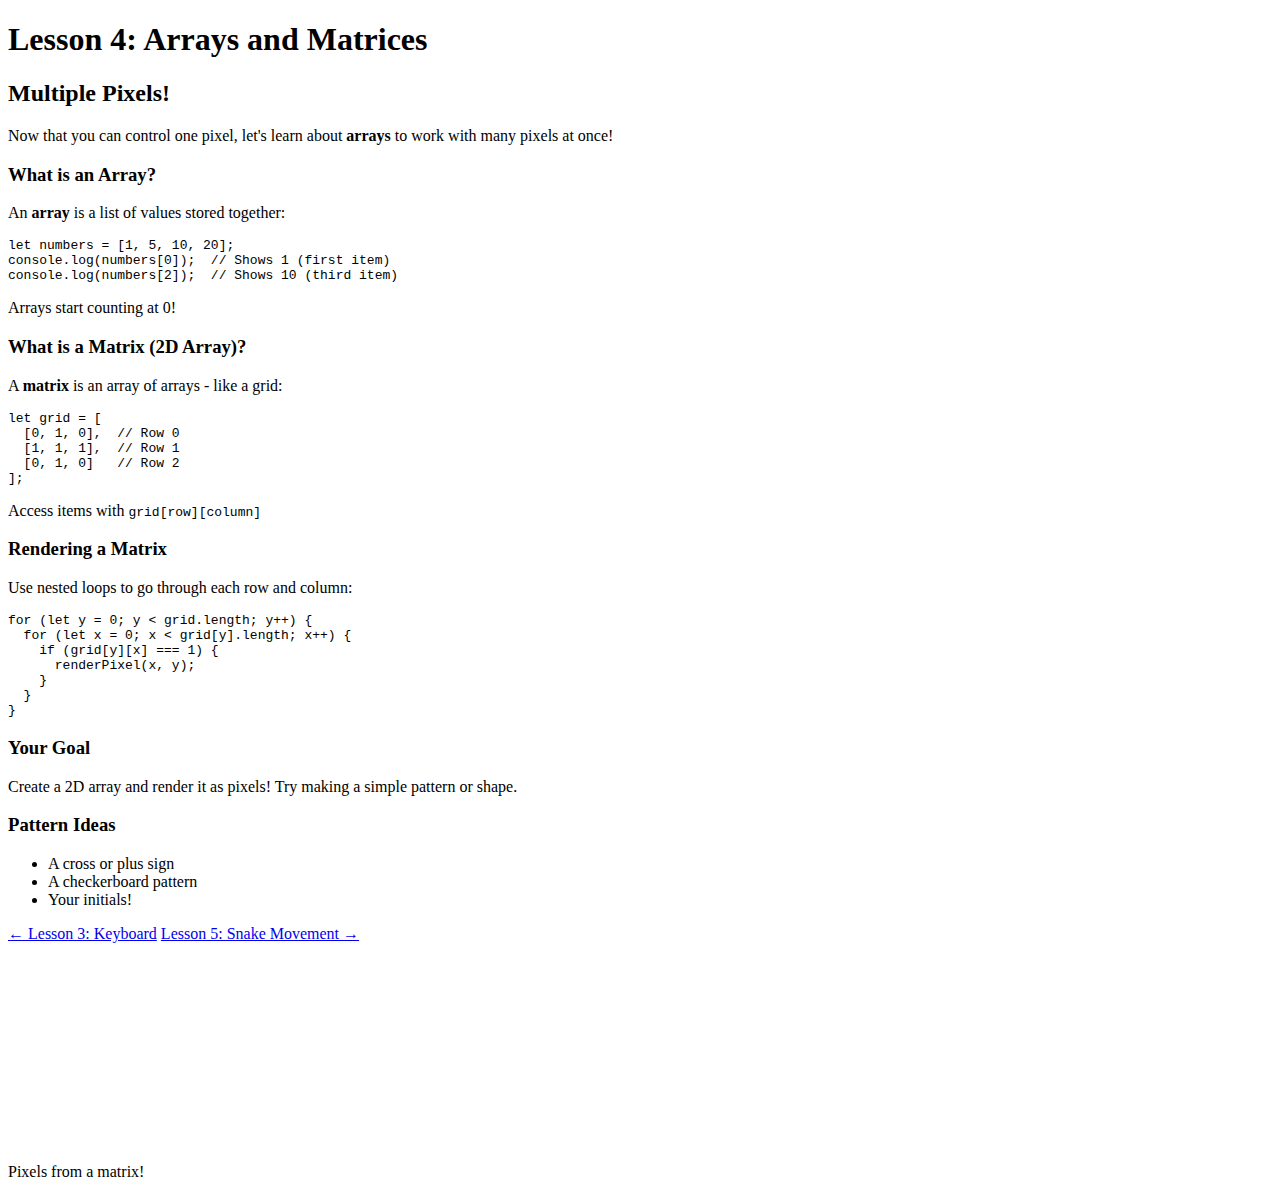
<file: codepen-solutions/lesson-4-arrays-and-matrices/index.html>
<!DOCTYPE html>
<html lang="en">
<head>
  <meta charset="UTF-8">
  <meta name="viewport" content="width=device-width, initial-scale=1.0">
  <title>Lesson 4: Arrays and Matrices</title>
</head>
<body>
  <div class="container">
    <div class="instructions">
      <h1>Lesson 4: Arrays and Matrices</h1>
      <div class="lesson-content">
        <h2>Multiple Pixels!</h2>
        <p>Now that you can control one pixel, let's learn about <strong>arrays</strong> to work with many pixels at once!</p>
        
        <h3>What is an Array?</h3>
        <p>An <strong>array</strong> is a list of values stored together:</p>
        <pre><code>let numbers = [1, 5, 10, 20];
console.log(numbers[0]);  // Shows 1 (first item)
console.log(numbers[2]);  // Shows 10 (third item)</code></pre>
        <p>Arrays start counting at 0!</p>
        
        <h3>What is a Matrix (2D Array)?</h3>
        <p>A <strong>matrix</strong> is an array of arrays - like a grid:</p>
        <pre><code>let grid = [
  [0, 1, 0],  // Row 0
  [1, 1, 1],  // Row 1
  [0, 1, 0]   // Row 2
];</code></pre>
        <p>Access items with <code>grid[row][column]</code></p>
        
        <h3>Rendering a Matrix</h3>
        <p>Use nested loops to go through each row and column:</p>
        <pre><code>for (let y = 0; y < grid.length; y++) {
  for (let x = 0; x < grid[y].length; x++) {
    if (grid[y][x] === 1) {
      renderPixel(x, y);
    }
  }
}</code></pre>
        
        <h3>Your Goal</h3>
        <p>Create a 2D array and render it as pixels! Try making a simple pattern or shape.</p>
        
        <h3>Pattern Ideas</h3>
        <ul>
          <li>A cross or plus sign</li>
          <li>A checkerboard pattern</li>
          <li>Your initials!</li>
        </ul>
      </div>
      
      <div class="navigation">
        <a href="#" class="nav-link prev-lesson">← Lesson 3: Keyboard</a>
        <a href="#" class="nav-link next-lesson">Lesson 5: Snake Movement →</a>
      </div>
    </div>
    
    <div class="game-area">
      <canvas id="gameCanvas" width="200" height="200"></canvas>
      <div class="game-info">
        <p>Pixels from a matrix!</p>
      </div>
    </div>
  </div>
</body>
</html>
</file>
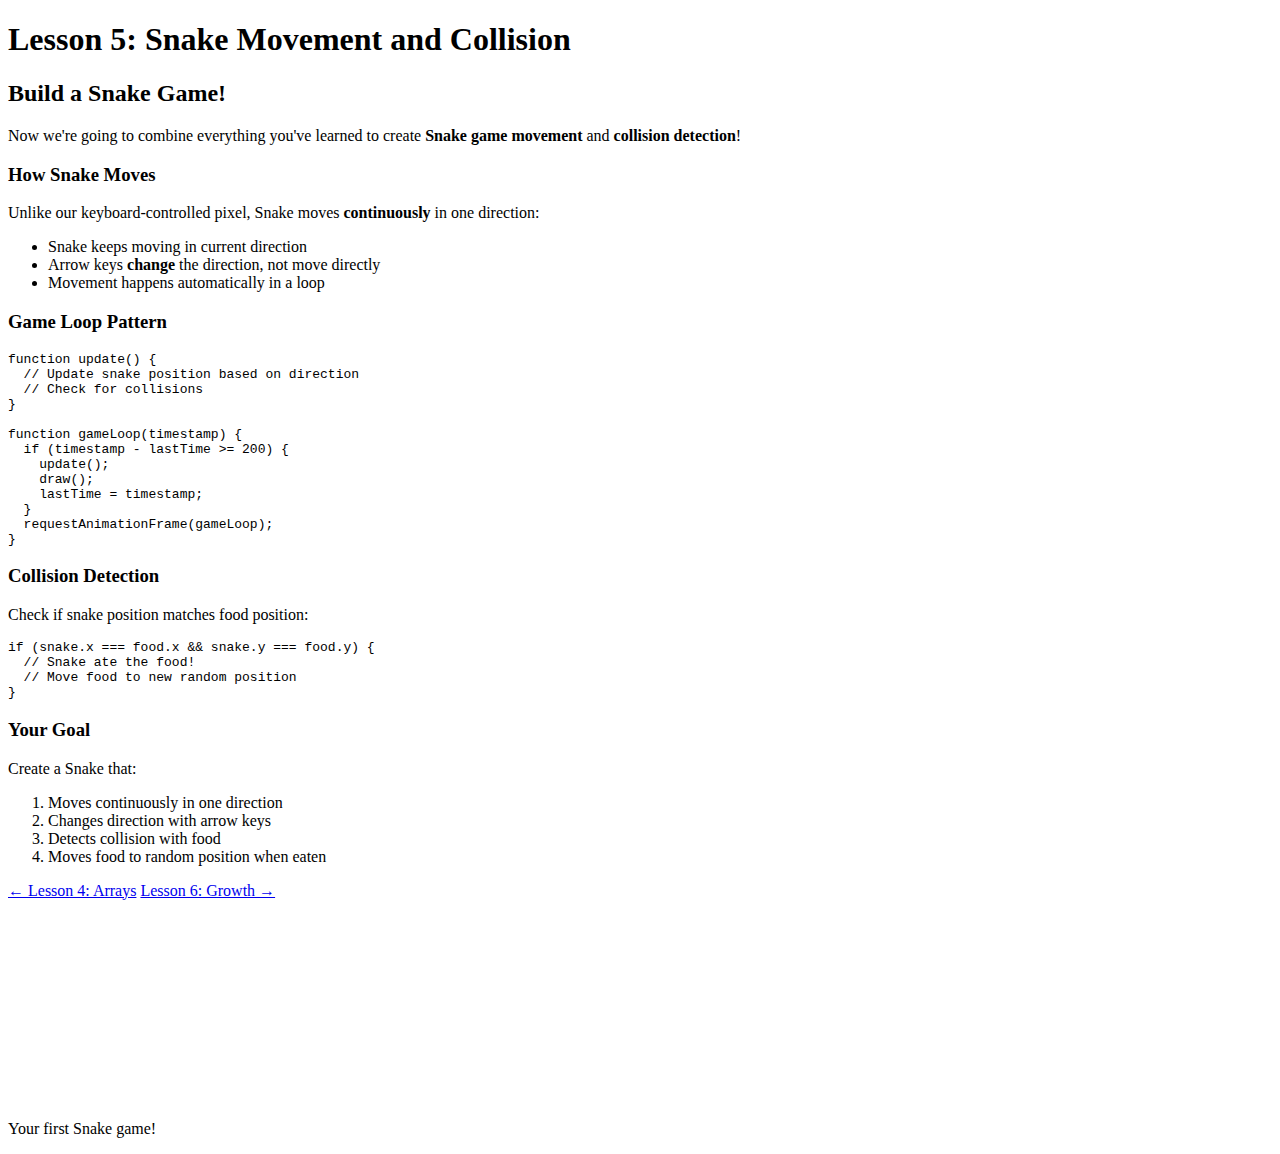
<file: codepen-solutions/lesson-5-snake-movement/index.html>
<!DOCTYPE html>
<html lang="en">
<head>
  <meta charset="UTF-8">
  <meta name="viewport" content="width=device-width, initial-scale=1.0">
  <title>Lesson 5: Snake Movement and Collision</title>
</head>
<body>
  <div class="container">
    <div class="instructions">
      <h1>Lesson 5: Snake Movement and Collision</h1>
      <div class="lesson-content">
        <h2>Build a Snake Game!</h2>
        <p>Now we're going to combine everything you've learned to create <strong>Snake game movement</strong> and <strong>collision detection</strong>!</p>
        
        <h3>How Snake Moves</h3>
        <p>Unlike our keyboard-controlled pixel, Snake moves <strong>continuously</strong> in one direction:</p>
        <ul>
          <li>Snake keeps moving in current direction</li>
          <li>Arrow keys <strong>change</strong> the direction, not move directly</li>
          <li>Movement happens automatically in a loop</li>
        </ul>
        
        <h3>Game Loop Pattern</h3>
        <pre><code>function update() {
  // Update snake position based on direction
  // Check for collisions
}

function gameLoop(timestamp) {
  if (timestamp - lastTime >= 200) {
    update();
    draw();
    lastTime = timestamp;
  }
  requestAnimationFrame(gameLoop);
}</code></pre>
        
        <h3>Collision Detection</h3>
        <p>Check if snake position matches food position:</p>
        <pre><code>if (snake.x === food.x && snake.y === food.y) {
  // Snake ate the food!
  // Move food to new random position
}</code></pre>
        
        <h3>Your Goal</h3>
        <p>Create a Snake that:</p>
        <ol>
          <li>Moves continuously in one direction</li>
          <li>Changes direction with arrow keys</li>
          <li>Detects collision with food</li>
          <li>Moves food to random position when eaten</li>
        </ol>
      </div>
      
      <div class="navigation">
        <a href="#" class="nav-link prev-lesson">← Lesson 4: Arrays</a>
        <a href="#" class="nav-link next-lesson">Lesson 6: Growth →</a>
      </div>
    </div>
    
    <div class="game-area">
      <canvas id="gameCanvas" width="200" height="200"></canvas>
      <div class="game-info">
        <p>Your first Snake game!</p>
      </div>
    </div>
  </div>
</body>
</html>
</file>
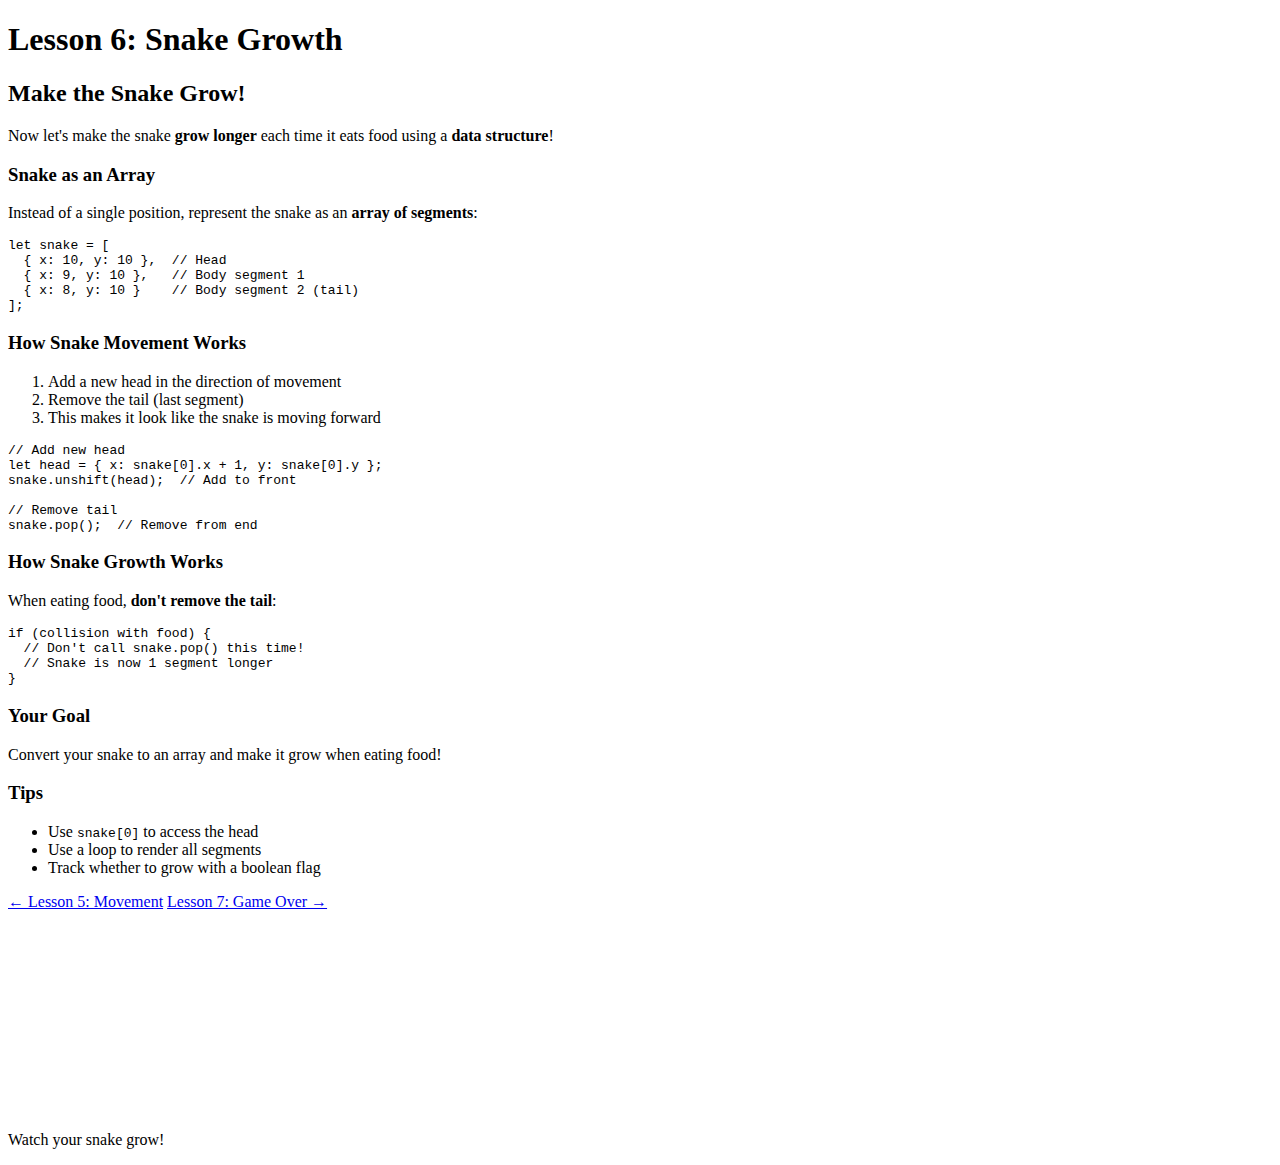
<file: codepen-solutions/lesson-6-snake-growth/index.html>
<!DOCTYPE html>
<html lang="en">
<head>
  <meta charset="UTF-8">
  <meta name="viewport" content="width=device-width, initial-scale=1.0">
  <title>Lesson 6: Snake Growth</title>
</head>
<body>
  <div class="container">
    <div class="instructions">
      <h1>Lesson 6: Snake Growth</h1>
      <div class="lesson-content">
        <h2>Make the Snake Grow!</h2>
        <p>Now let's make the snake <strong>grow longer</strong> each time it eats food using a <strong>data structure</strong>!</p>
        
        <h3>Snake as an Array</h3>
        <p>Instead of a single position, represent the snake as an <strong>array of segments</strong>:</p>
        <pre><code>let snake = [
  { x: 10, y: 10 },  // Head
  { x: 9, y: 10 },   // Body segment 1
  { x: 8, y: 10 }    // Body segment 2 (tail)
];</code></pre>
        
        <h3>How Snake Movement Works</h3>
        <ol>
          <li>Add a new head in the direction of movement</li>
          <li>Remove the tail (last segment)</li>
          <li>This makes it look like the snake is moving forward</li>
        </ol>
        <pre><code>// Add new head
let head = { x: snake[0].x + 1, y: snake[0].y };
snake.unshift(head);  // Add to front

// Remove tail
snake.pop();  // Remove from end</code></pre>
        
        <h3>How Snake Growth Works</h3>
        <p>When eating food, <strong>don't remove the tail</strong>:</p>
        <pre><code>if (collision with food) {
  // Don't call snake.pop() this time!
  // Snake is now 1 segment longer
}</code></pre>
        
        <h3>Your Goal</h3>
        <p>Convert your snake to an array and make it grow when eating food!</p>
        
        <h3>Tips</h3>
        <ul>
          <li>Use <code>snake[0]</code> to access the head</li>
          <li>Use a loop to render all segments</li>
          <li>Track whether to grow with a boolean flag</li>
        </ul>
      </div>
      
      <div class="navigation">
        <a href="#" class="nav-link prev-lesson">← Lesson 5: Movement</a>
        <a href="#" class="nav-link next-lesson">Lesson 7: Game Over →</a>
      </div>
    </div>
    
    <div class="game-area">
      <canvas id="gameCanvas" width="200" height="200"></canvas>
      <div class="game-info">
        <p>Watch your snake grow!</p>
      </div>
    </div>
  </div>
</body>
</html>
</file>
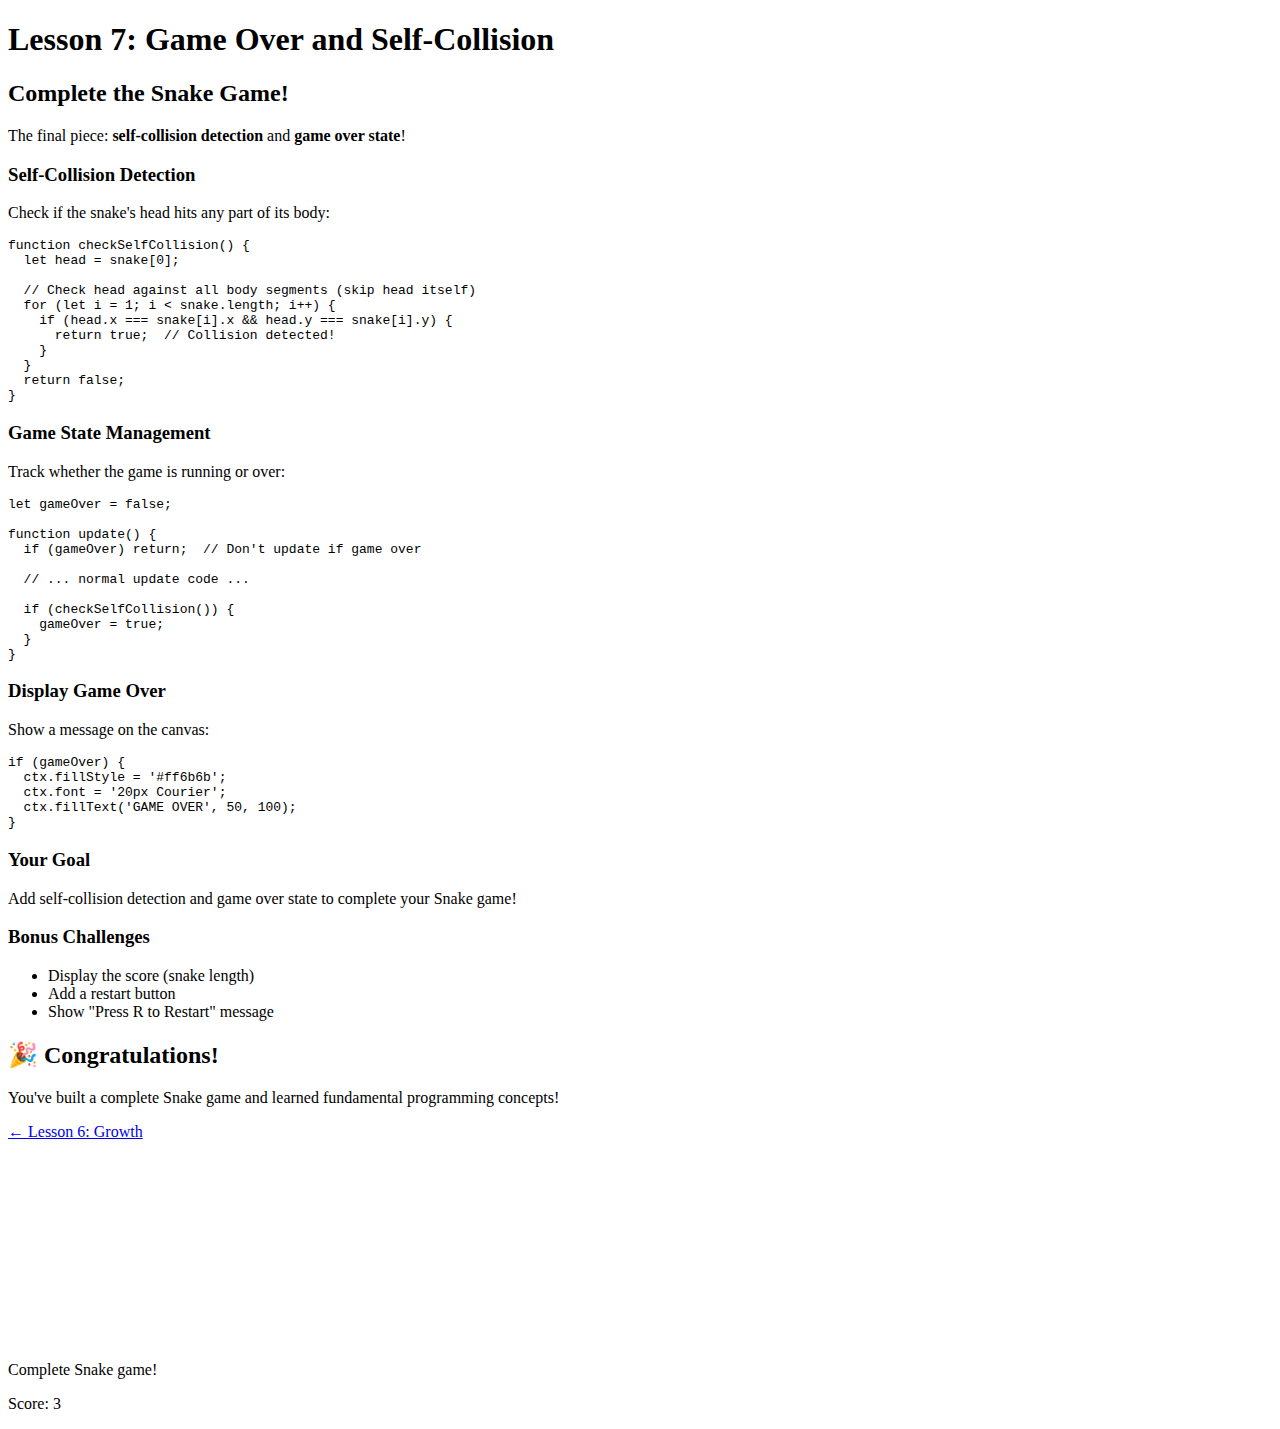
<file: codepen-solutions/lesson-7-game-over/index.html>
<!DOCTYPE html>
<html lang="en">
<head>
  <meta charset="UTF-8">
  <meta name="viewport" content="width=device-width, initial-scale=1.0">
  <title>Lesson 7: Game Over</title>
</head>
<body>
  <div class="container">
    <div class="instructions">
      <h1>Lesson 7: Game Over and Self-Collision</h1>
      <div class="lesson-content">
        <h2>Complete the Snake Game!</h2>
        <p>The final piece: <strong>self-collision detection</strong> and <strong>game over state</strong>!</p>
        
        <h3>Self-Collision Detection</h3>
        <p>Check if the snake's head hits any part of its body:</p>
        <pre><code>function checkSelfCollision() {
  let head = snake[0];
  
  // Check head against all body segments (skip head itself)
  for (let i = 1; i < snake.length; i++) {
    if (head.x === snake[i].x && head.y === snake[i].y) {
      return true;  // Collision detected!
    }
  }
  return false;
}</code></pre>
        
        <h3>Game State Management</h3>
        <p>Track whether the game is running or over:</p>
        <pre><code>let gameOver = false;

function update() {
  if (gameOver) return;  // Don't update if game over
  
  // ... normal update code ...
  
  if (checkSelfCollision()) {
    gameOver = true;
  }
}</code></pre>
        
        <h3>Display Game Over</h3>
        <p>Show a message on the canvas:</p>
        <pre><code>if (gameOver) {
  ctx.fillStyle = '#ff6b6b';
  ctx.font = '20px Courier';
  ctx.fillText('GAME OVER', 50, 100);
}</code></pre>
        
        <h3>Your Goal</h3>
        <p>Add self-collision detection and game over state to complete your Snake game!</p>
        
        <h3>Bonus Challenges</h3>
        <ul>
          <li>Display the score (snake length)</li>
          <li>Add a restart button</li>
          <li>Show "Press R to Restart" message</li>
        </ul>
        
        <h2>🎉 Congratulations!</h2>
        <p>You've built a complete Snake game and learned fundamental programming concepts!</p>
      </div>
      
      <div class="navigation">
        <a href="#" class="nav-link prev-lesson">← Lesson 6: Growth</a>
        <span class="nav-placeholder"></span>
      </div>
    </div>
    
    <div class="game-area">
      <canvas id="gameCanvas" width="200" height="200"></canvas>
      <div class="game-info">
        <p>Complete Snake game!</p>
        <p id="score">Score: 3</p>
      </div>
    </div>
  </div>
</body>
</html>
</file>
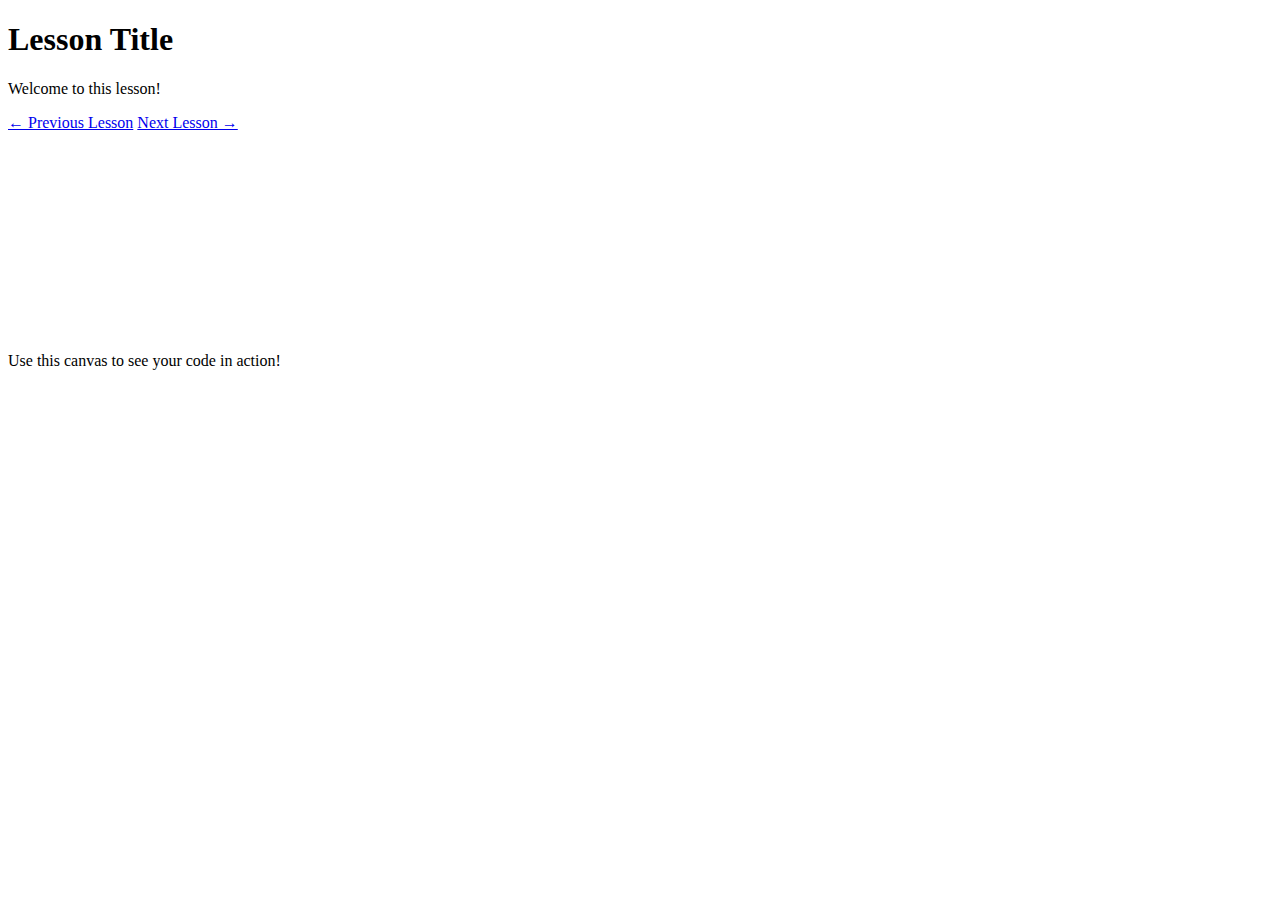
<file: templates/base-template.html>
<!DOCTYPE html>
<html lang="en">
<head>
  <meta charset="UTF-8">
  <meta name="viewport" content="width=device-width, initial-scale=1.0">
  <title>PixelMe - Lesson Template</title>
</head>
<body>
  <div class="container">
    <div class="instructions">
      <h1>Lesson Title</h1>
      <div class="lesson-content">
        <!-- Lesson instructions go here -->
        <p>Welcome to this lesson!</p>
      </div>
      <div class="navigation">
        <a href="#" class="nav-link prev-lesson">← Previous Lesson</a>
        <a href="#" class="nav-link next-lesson">Next Lesson →</a>
      </div>
    </div>
    <div class="game-area">
      <canvas id="gameCanvas" width="200" height="200"></canvas>
      <div class="game-info">
        <p>Use this canvas to see your code in action!</p>
      </div>
    </div>
  </div>
</body>
</html>
</file>
